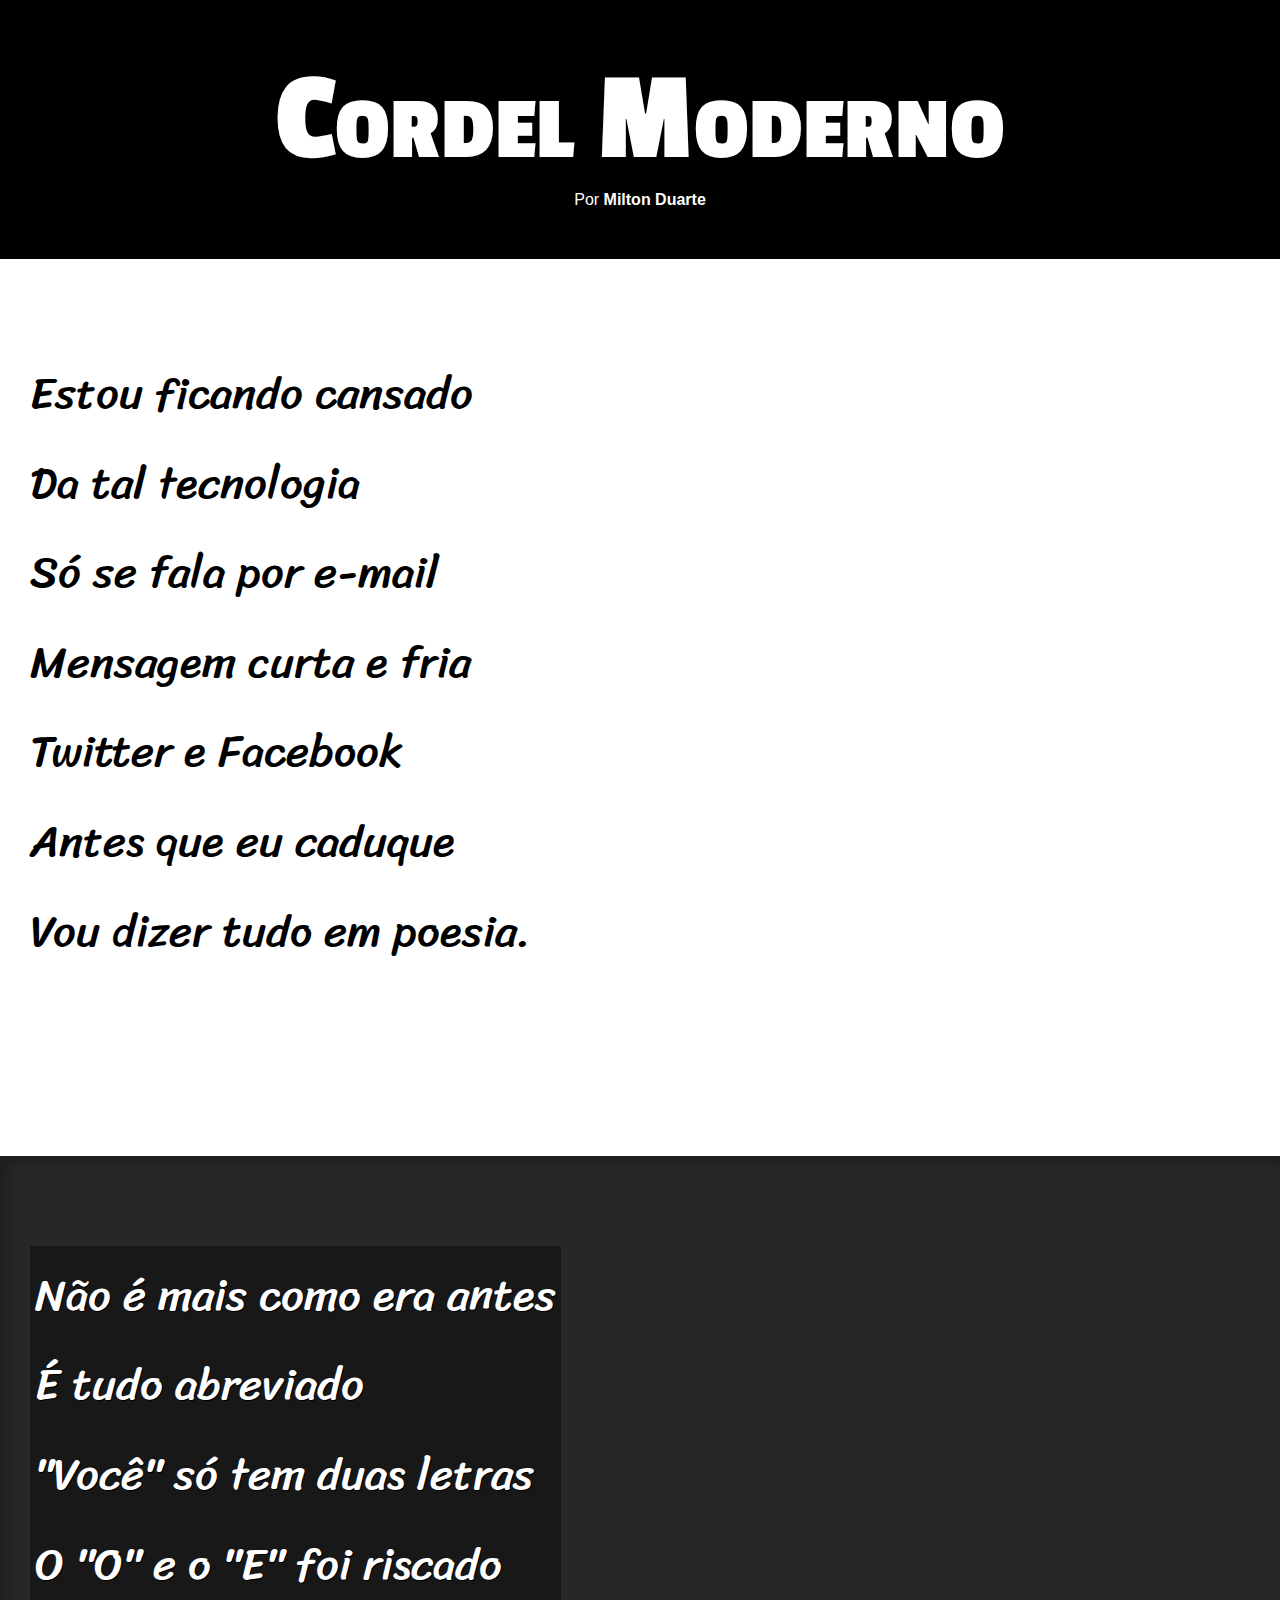
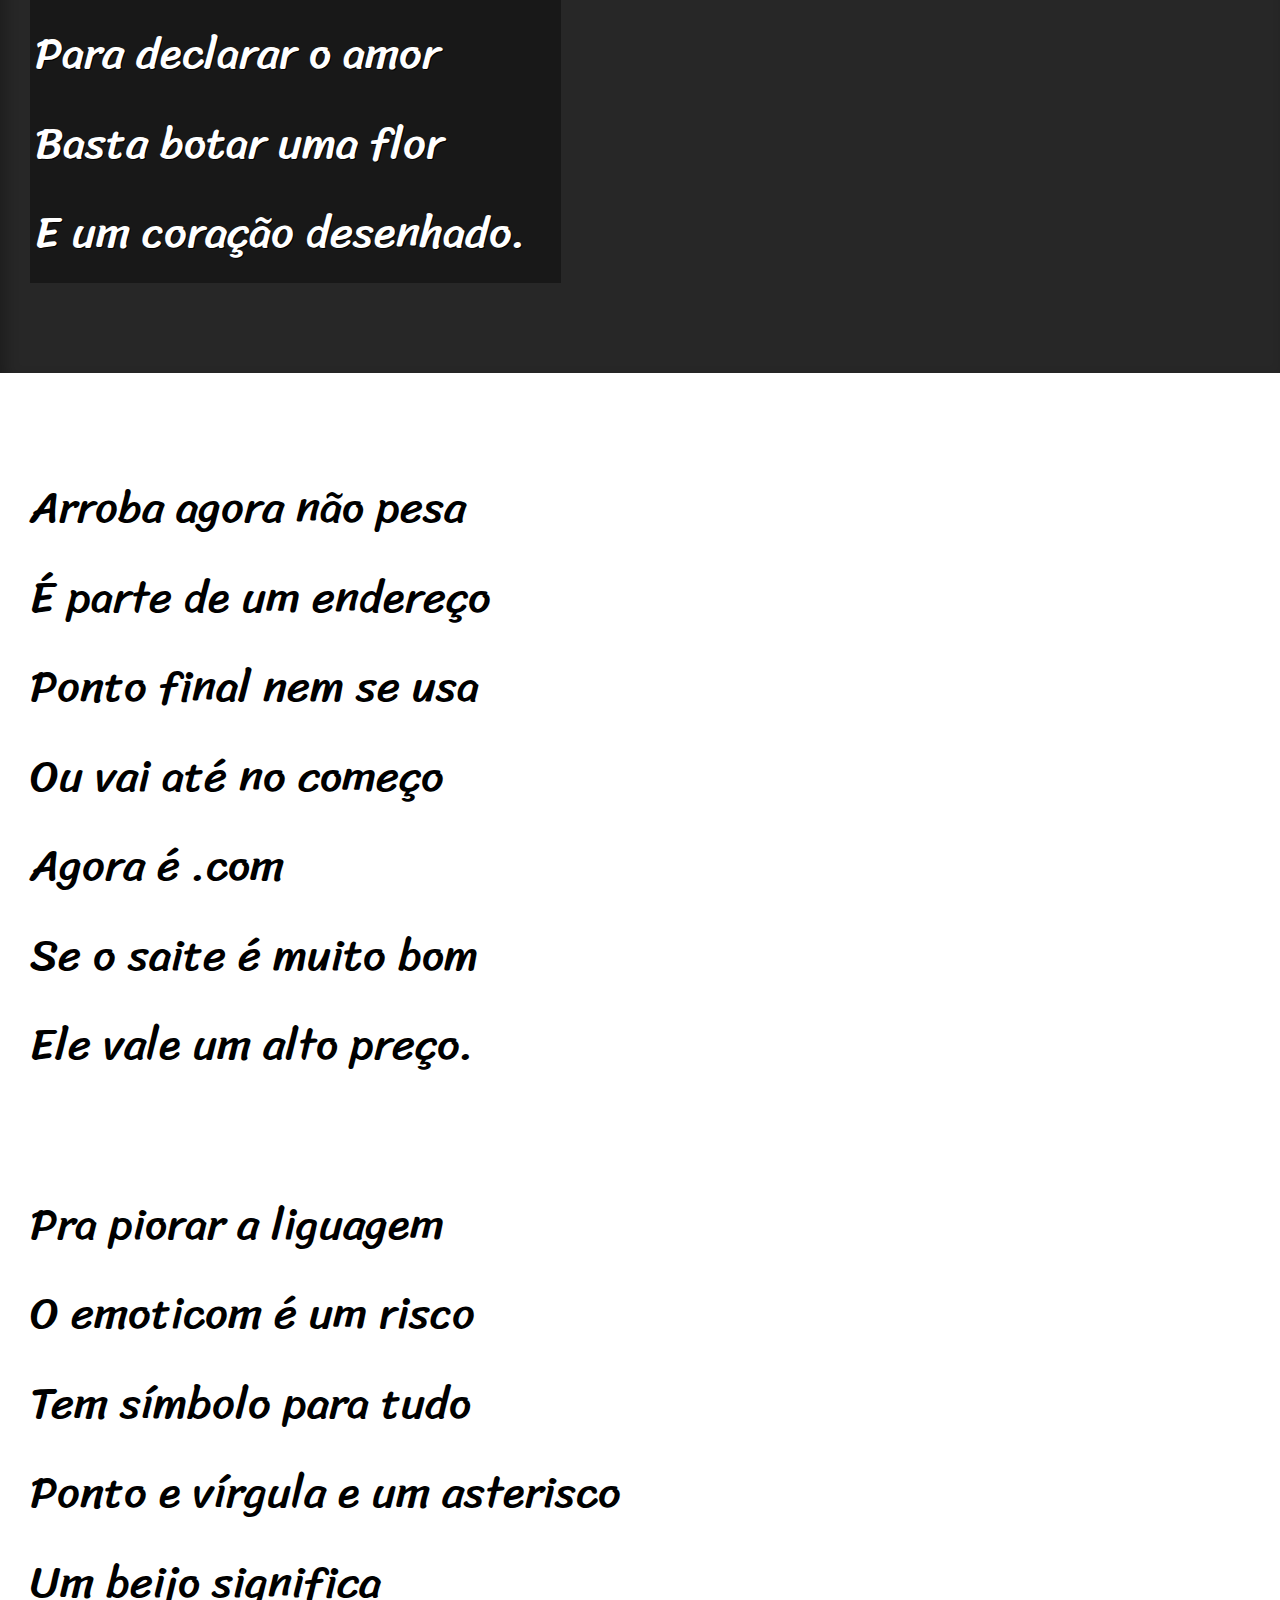
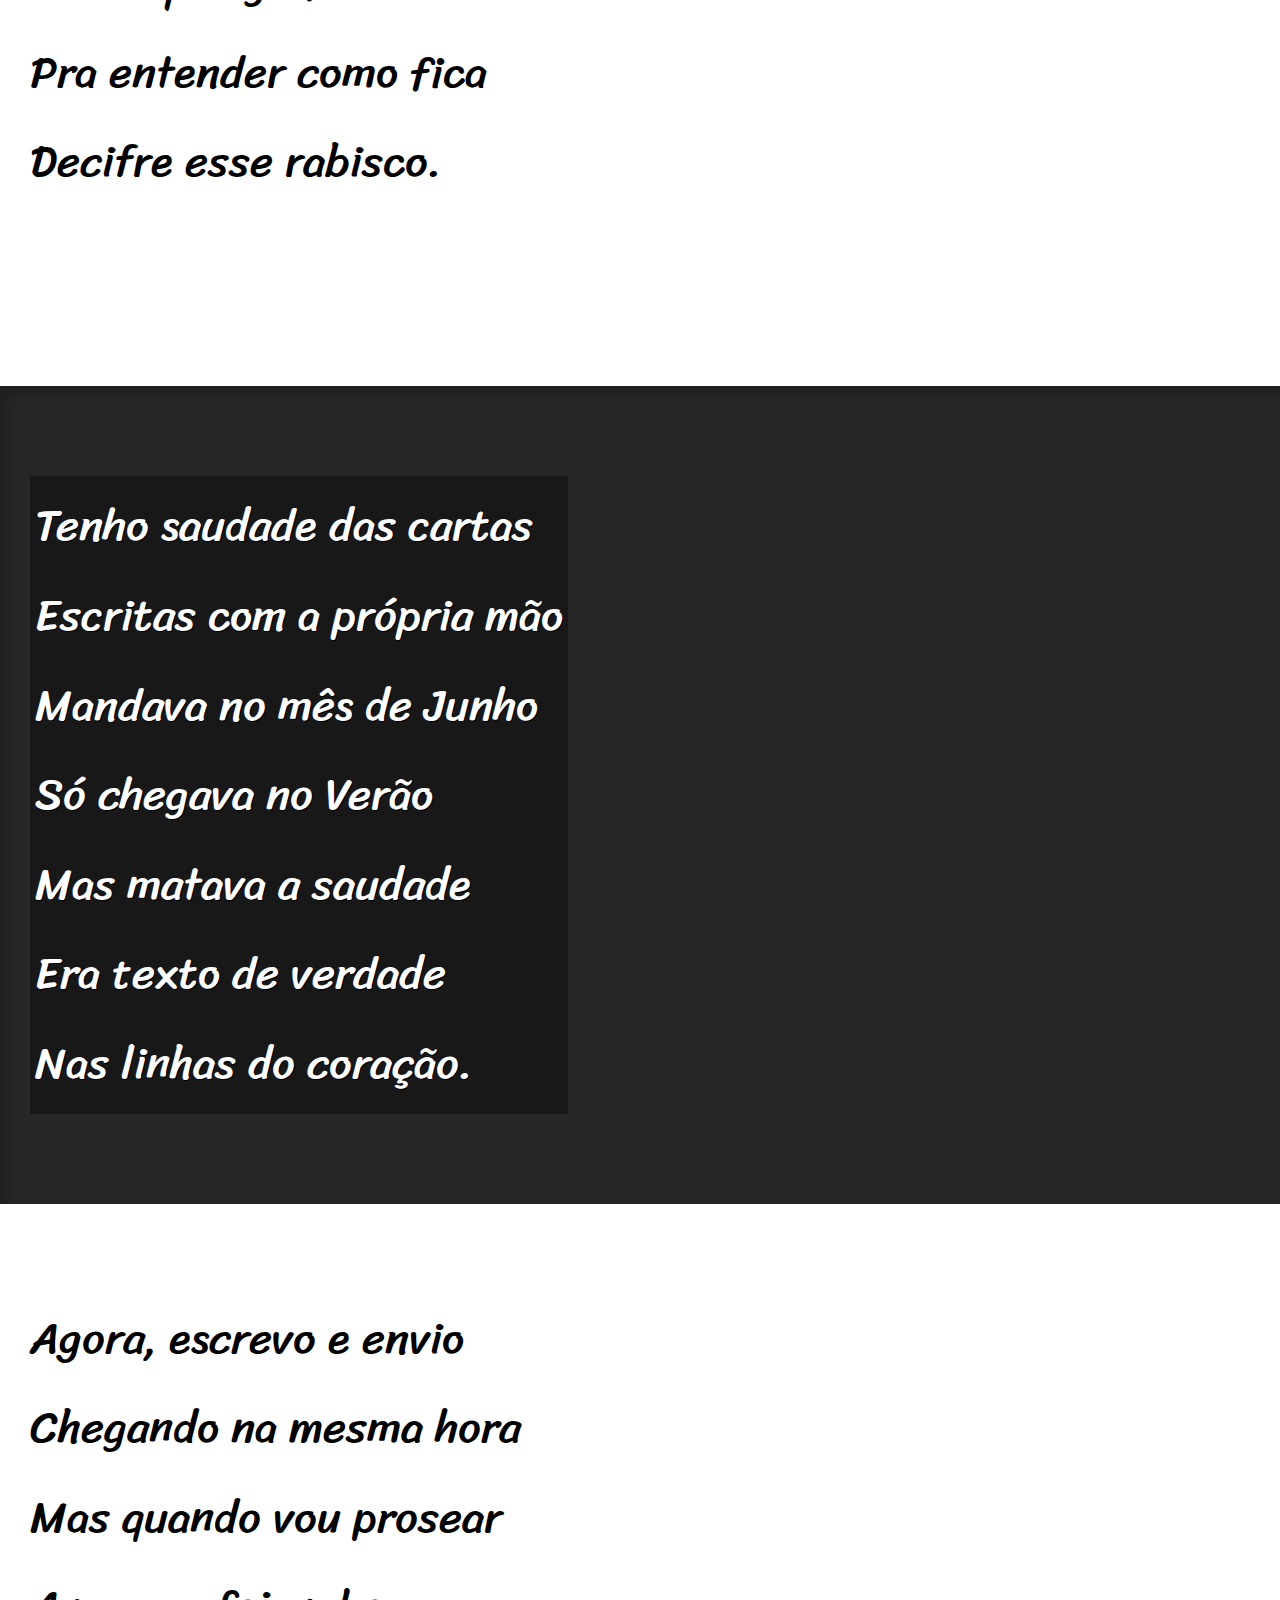
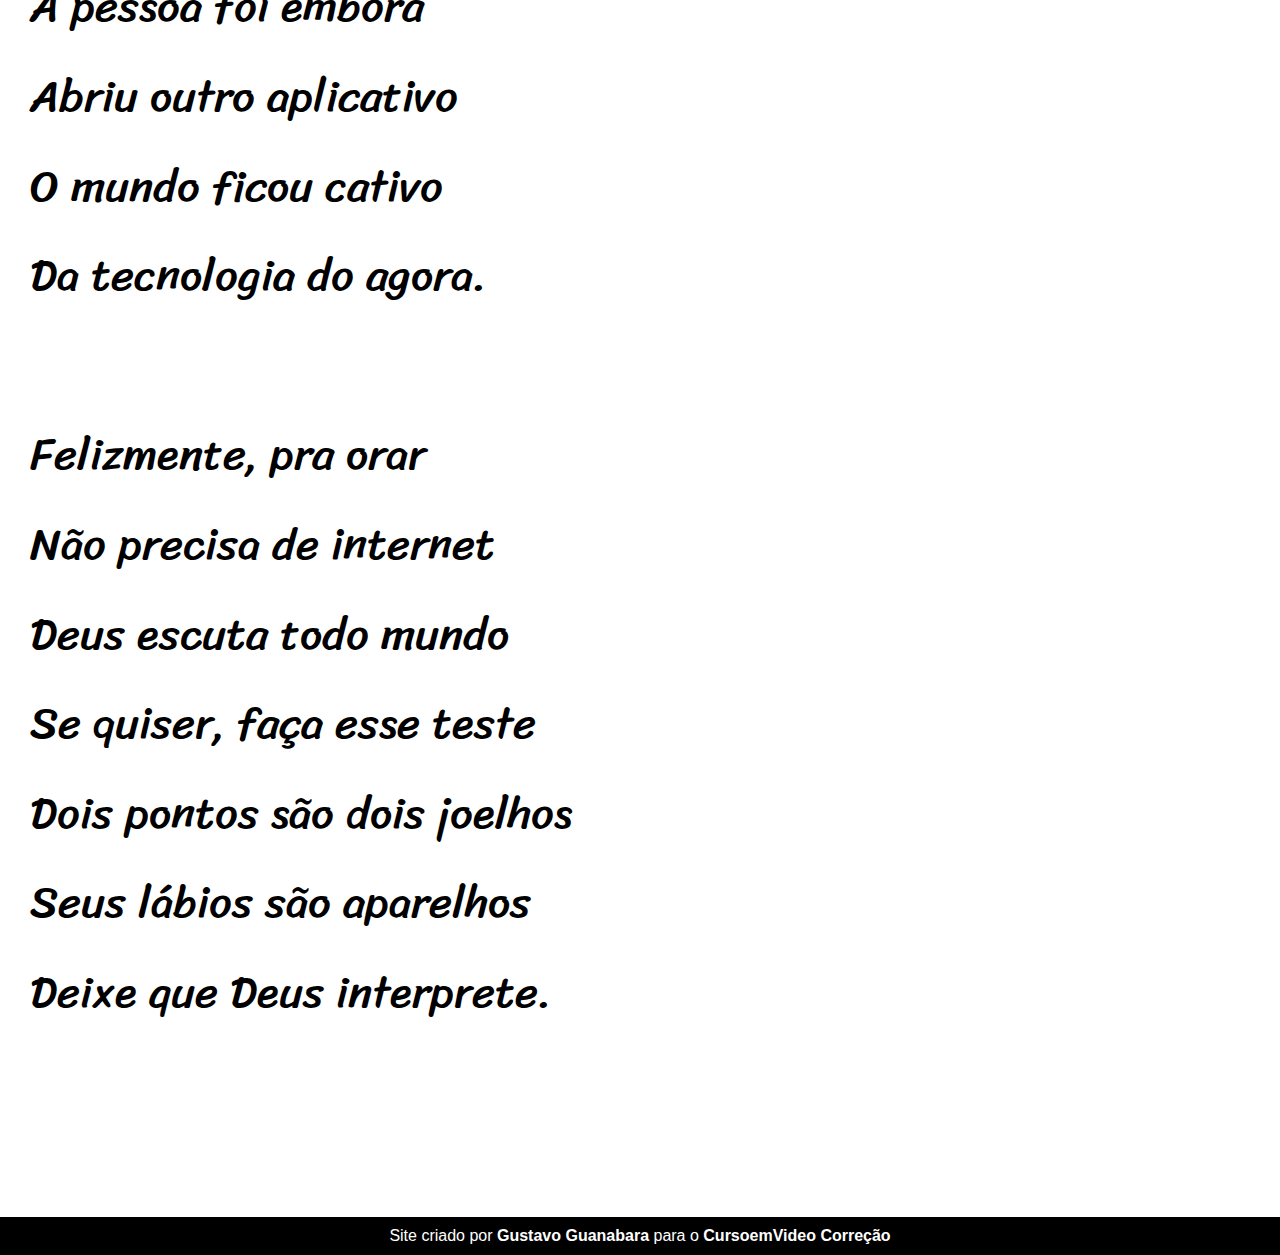
<file: index.html>
<!DOCTYPE 
<html lang="pt-br">
<head>
    <meta charset="UTF-8">
    <meta name="viewport" content="width=device-width, initial-scale=1.0">
    <title>Projeto Cordel</title>
    <link rel="stylesheet" href="style/style.css">
</head>
<body>
    <header>
        <h1>Cordel Moderno</h1>
        <p>Por <a href="https://www.recantodasletras.com.br/poesias/3186743" target="_blank">Milton Duarte</a></p>
    </header>
    <main>
        <section class="texto">
                <p>
                    Estou ficando cansado <br>
                    Da tal tecnologia <br>
                    Só se fala por e-mail <br>
                    Mensagem curta e fria <br>
                    Twitter e Facebook <br>
                    Antes que eu caduque <br>
                    Vou dizer tudo em poesia.
                </p> 
            </section>
            <section class="imagem" id="flor">
                <p>
                    Não é mais como era antes <br>
                    É tudo abreviado <br>
                    "Você" só tem duas letras <br>
                    O "O" e o "E" foi riscado <br>
                    Para declarar o amor <br>
                    Basta botar uma flor <br>
                    E um coração desenhado.
                </p>
            </section>
            <section class="texto">
                <p>
                    Arroba agora não pesa <br>
                    É parte de um endereço <br>
                    Ponto final nem se usa <br>
                    Ou vai até no começo <br>
                    Agora é .com <br>
                    Se o saite é muito bom <br>
                    Ele vale um alto preço.
                </p>
                <p>
                    Pra piorar a liguagem <br>
                    O emoticom é um risco <br>
                    Tem símbolo para tudo <br>
                    Ponto e vírgula e um asterisco <br>
                    Um beijo significa <br>
                    Pra entender como fica <br>
                    Decifre esse rabisco.
                </p>
            </section>
            <section class="imagem" id="folhas">
                <p>
                    Tenho saudade das cartas <br>
                    Escritas com a própria mão <br>
                    Mandava no mês de Junho <br>
                    Só chegava no Verão <br>
                    Mas matava a saudade <br>
                    Era texto de verdade <br>
                    Nas linhas do coração.
                </p>
            </section>
            <section class="texto">
                <p>
                    Agora, escrevo e envio <br>
                    Chegando na mesma hora <br>
                    Mas quando vou prosear <br>
                    A pessoa foi embora <br>
                    Abriu outro aplicativo <br>
                    O mundo ficou cativo <br>
                    Da tecnologia do agora.
                    
                </p>
                <p>
                    Felizmente, pra orar <br>
                    Não precisa de internet <br>
                    Deus escuta todo mundo <br>
                    Se quiser, faça esse teste <br>
                    Dois pontos são dois joelhos <br>
                    Seus lábios são aparelhos <br>
                    Deixe que Deus interprete.
                </p>
            </section>
        </section>
    </main>
    <footer>Site criado por <a href="https://gustavoguanabara.github.io/">Gustavo Guanabara</a> para o <a href="https://www.cursoemvideo.com/" target="_blank">CursoemVideo</a> <a href="correção.html" target="_blank" id="extra">Correção</a></footer>
</body>
</html>
</file>
<file: style/style.css>
@charset "UTF-8";

@import url('https://fonts.googleapis.com/css2?family=Passion+One:wght@400;700;900&display=swap');
@import url('https://fonts.googleapis.com/css2?family=Sriracha&display=swap');

:root{
    --font0: Verdana, Geneva, Tahoma, sans-serif;
    --font1:"Passion One", cursive;
    --font2:"Sriracha", cursive;
}
*{
    margin: 0px;
    padding: 0px;
}
html,body {
    min-height: 100vh;
    background-color: darkgrey;
    font-family: var(--font0);
}
header{
    background-color: black;
    color: white;
    text-align: center;
}
header > h1{
    padding-top: 50px;
    font-variant: small-caps;
    font-family: var(--font1);
    font-size: 10vw;
}
header > p{
    padding-bottom: 50px;
}
header a, footer a{
    color: white;
    text-decoration: none;
    font-weight: bolder;
}
header a:hover, footer a:hover{
    text-decoration: underline;
}
section{
    padding-top: 10vh;
    padding-bottom: 10vh;
    line-height: 2em;
    padding-left: 30px;
    font-family: var(--font2);
    font-size: 3.5vw;
}
section > p{
    padding-bottom: 2em;
}
section.texto{
    background-color: white;
    color: black;

}
section.imagem{
    background-color: rgb(39, 39, 39);
    color: white;
    box-shadow: inset 6px 6px 13px 0px rgba(0, 0, 0, 0.24);
    background-size: cover;
    background-attachment: fixed;
}
section.imagem > p{
    display: inline-block;
    padding: 5px;
    background-color: rgba(0, 0, 0, 0.363);
    text-shadow: 1px 1px 0px black;
}
section#flor{
    background-image:  url("../image/background001.jpg");
    background-position: right center;
}
section#folhas{
    background-image:  url("../image/background002.jpg");
}
footer{
    background-color: black;
    color: white;
    text-align: center;
    padding: 10px;
}
</file>
